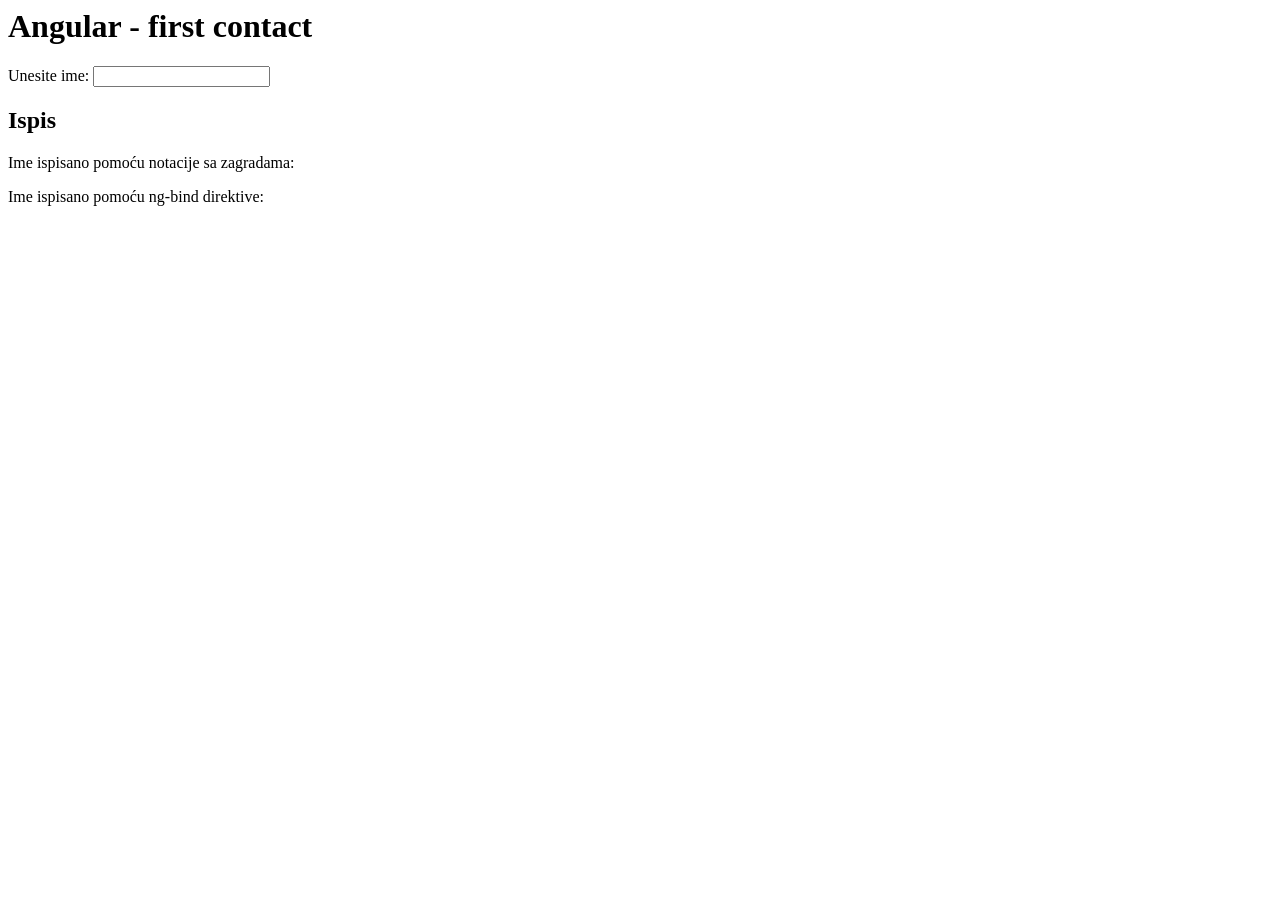
<file: lab6-begin/Angular primeri/P00 - First contact/P0_angular_first_contact.html>
<html>
	<head>
		<script src="angular.min.js"></script>
	</head>
	<body ng-app="">
		<h1>Angular - first contact</h1>
		Unesite ime: <input type="text" ng-model="name" />
		<h2>Ispis</h2>
		<p>Ime ispisano pomoću notacije sa zagradama: {{name}}</p>
		<p>Ime ispisano pomoću ng-bind direktive: <span ng-bind="name"></span></p>
	</body>
</html>
</file>
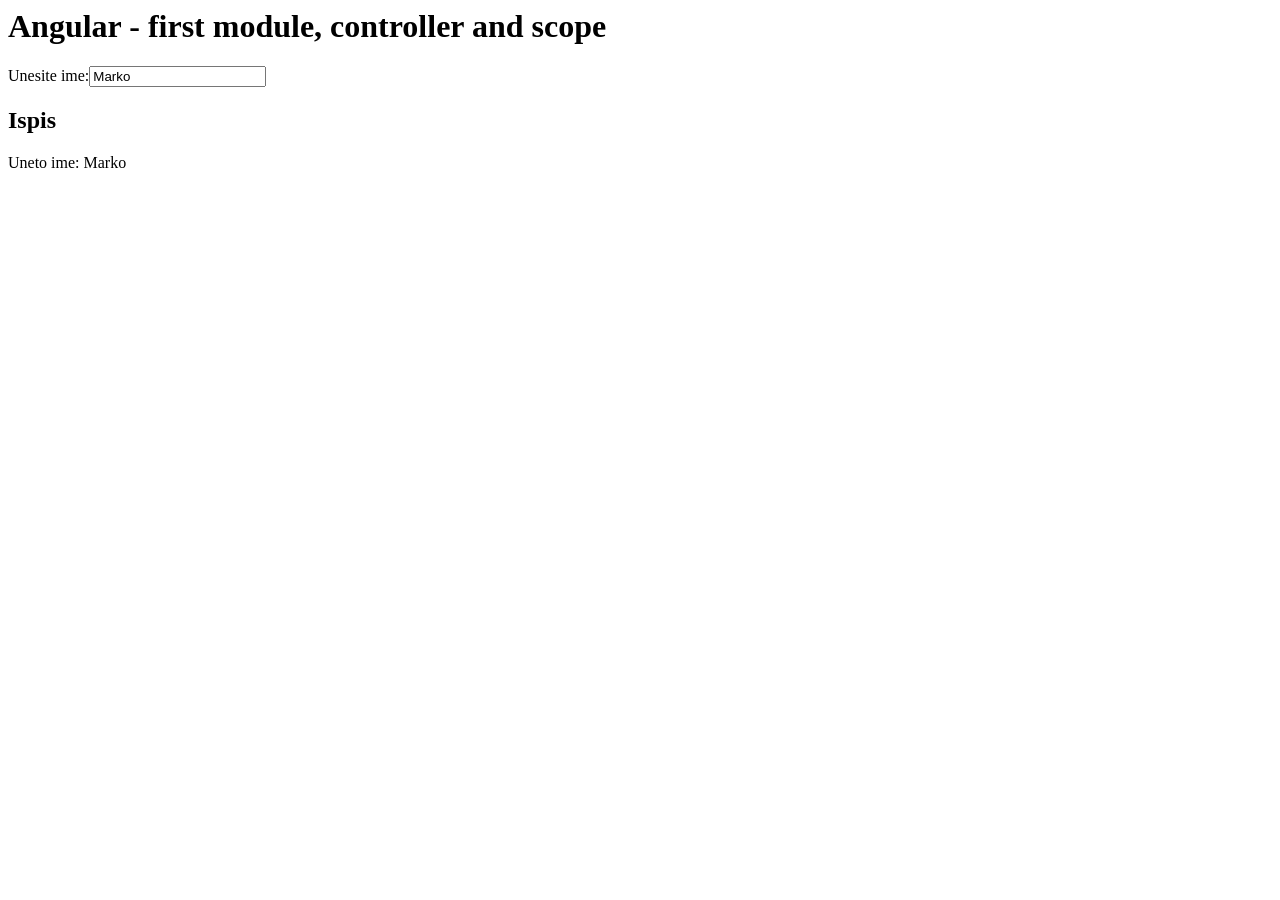
<file: lab6-begin/Angular primeri/P01a - First module and controller with scope/P1_first_view_with_mcs.html>
<html>
	<head>
		<script src="angular.min.js"></script>
		<script src="P1_first_module_controller_scope.js"></script>
	</head>
	<body ng-app="first_contact">
		<h1>Angular - first module, controller and scope</h1>
		<div ng-controller="firstController">
			Unesite ime:<input type="text" ng-model="name" />
			<h2>Ispis</h2>
			<p>Uneto ime: {{name}}</p>
		</div>
	</body>
</html>
</file>
